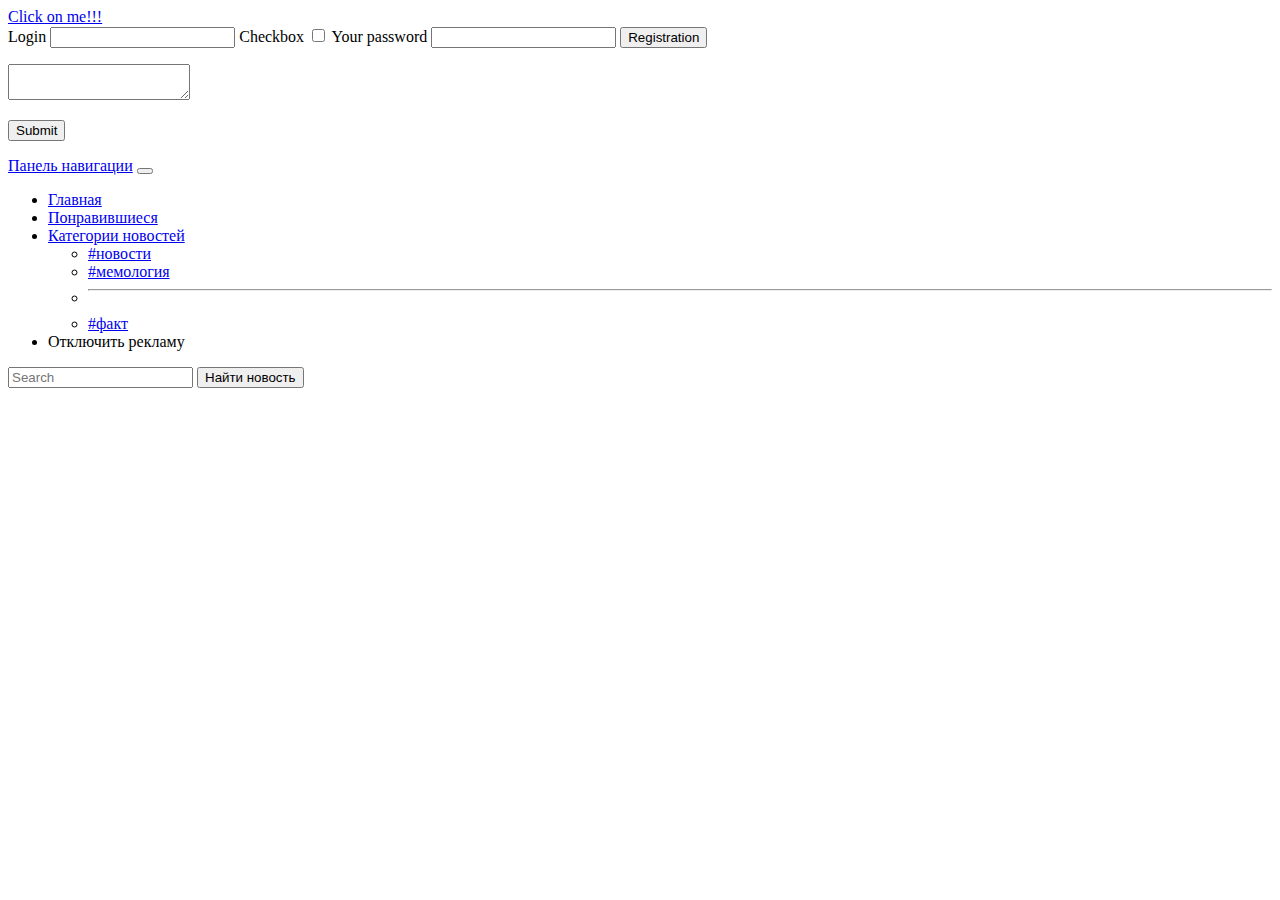
<file: GIT/Page_1.html>
<!DOCTYPE html>
<html lang="en">
<head>
    <meta charset="utf-8">
    <meta name="viewport" content="width=device-width, initial-scale=1">
    <title>Page_1</title>
    <link href="https://cdn.jsdelivr.net/npm/bootstrap@5.3.0/dist/css/bootstrap.min.css" rel="stylesheet" integrity="sha384-9ndCyUaIbzAi2FUVXJi0CjmCapSmO7SnpJef0486qhLnuZ2cdeRhO02iuK6FUUVM" crossorigin="anonymous">
</head>
<body>
    <a class="lead" href="Page_2.html">Click on me!!!</a>

    <form action="">
        <label class="lead" class="form-control form-control-lg" for="field1">Login</label>
        <input id="field1" type="text">

        <label class="lead" for="field2">Checkbox</label>
        <input class="form-check-input" id="field2" type="checkbox">

        <label class="lead" class="form-control form-control-sm" for="field3">Your password</label>
        <input id="field3" type="password">

        <input class="btn btn-success" type="button" value="Registration">

        <p><textarea name="comment"></textarea></p>
        <p><input type="submit"></p> <!-- # новая текстовая форма -->
    </form>

    <nav class="navbar bg-primary" data-bs-theme="dark">
        <nav class="navbar navbar-expand-lg bg-body-tertiary">
            <div class="container-fluid">
            <a class="navbar-brand" href="#">Панель навигации</a>
            <button class="navbar-toggler" type="button" data-bs-toggle="collapse" data-bs-target="#navbarSupportedContent" aria-controls="navbarSupportedContent" aria-expanded="false" aria-label="Toggle navigation">
                <span class="navbar-toggler-icon"></span>
            </button>
            <div class="collapse navbar-collapse" id="navbarSupportedContent">
                <ul class="navbar-nav me-auto mb-2 mb-lg-0">
                <li class="nav-item">
                    <a class="nav-link active" aria-current="page" href="#">Главная</a>
                </li>
                <li class="nav-item">
                    <a class="nav-link" href="#">Понравившиеся</a>
                </li>
                <li class="nav-item dropdown">
                    <a class="nav-link dropdown-toggle" href="#" role="button" data-bs-toggle="dropdown" aria-expanded="false">
                    Категории новостей
                    </a>
                    <ul class="dropdown-menu">
                    <li><a class="dropdown-item" href="#">#новости</a></li>
                    <li><a class="dropdown-item" href="#">#мемология</a></li>
                    <li><hr class="dropdown-divider"></li>
                    <li><a class="dropdown-item" href="#">#факт</a></li>
                    </ul>
                </li>
                <li class="nav-item">
                    <a class="nav-link disabled">Отключить рекламу</a>
                </li>
                </ul>
                <form class="d-flex" role="search">
                <input class="form-control me-2" type="search" placeholder="Search" aria-label="Search">
                <button class="btn btn-outline-success" type="submit">Найти новость</button>
                </form>
            </div>
            </div>
        </nav>
    </nav>
</body>
</html>
</file>
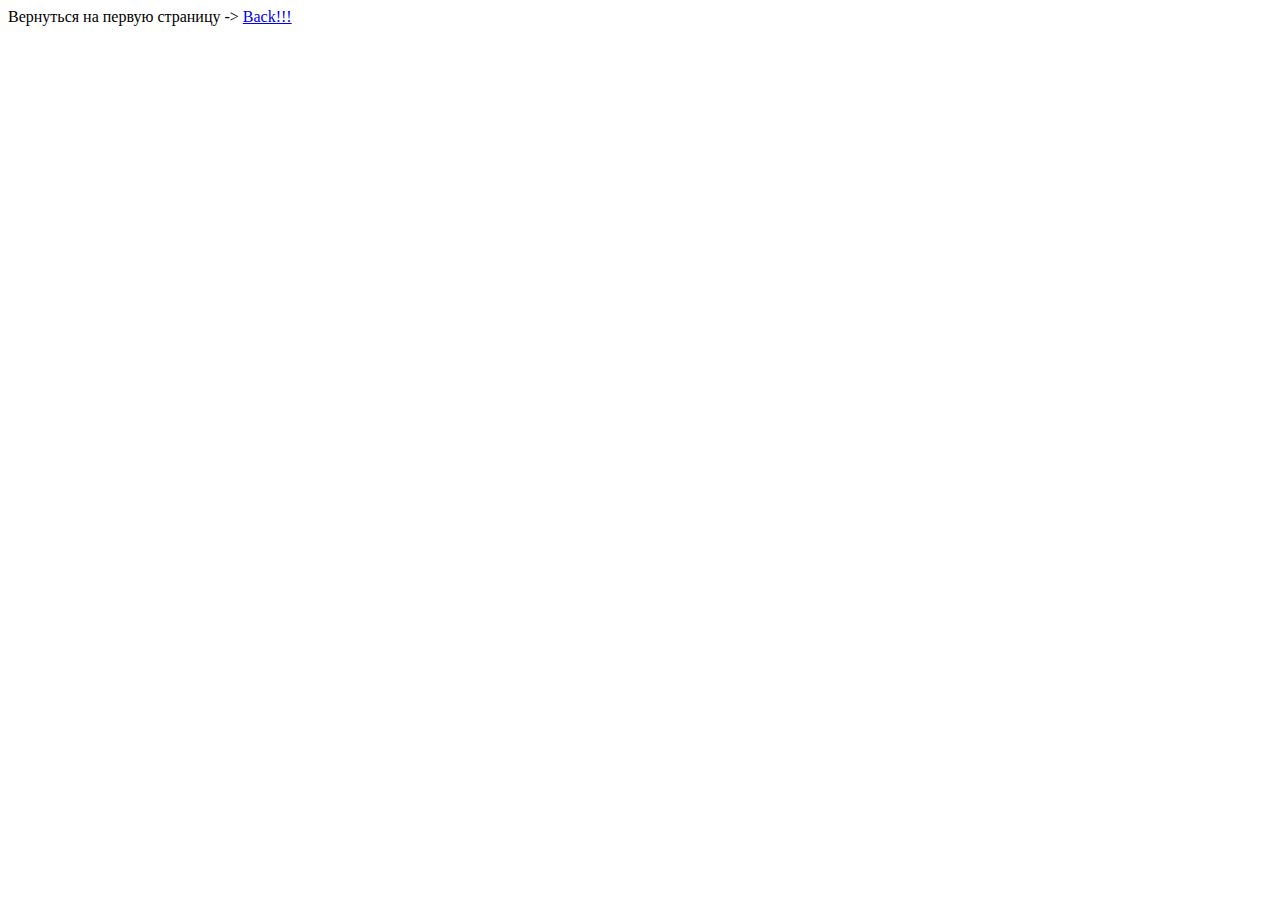
<file: GIT/Page_2.html>
<!DOCTYPE html>
<html lang="en">
<head>
    <meta charset="UTF-8">
    <meta name="viewport" content="width=device-width, initial-scale=1.0">
    <title>Page_2</title>
</head>
<body>
    Вернуться на первую страницу -> <a href="Page_1.html">Back!!!</a>
    
</body>
</html>
</file>
